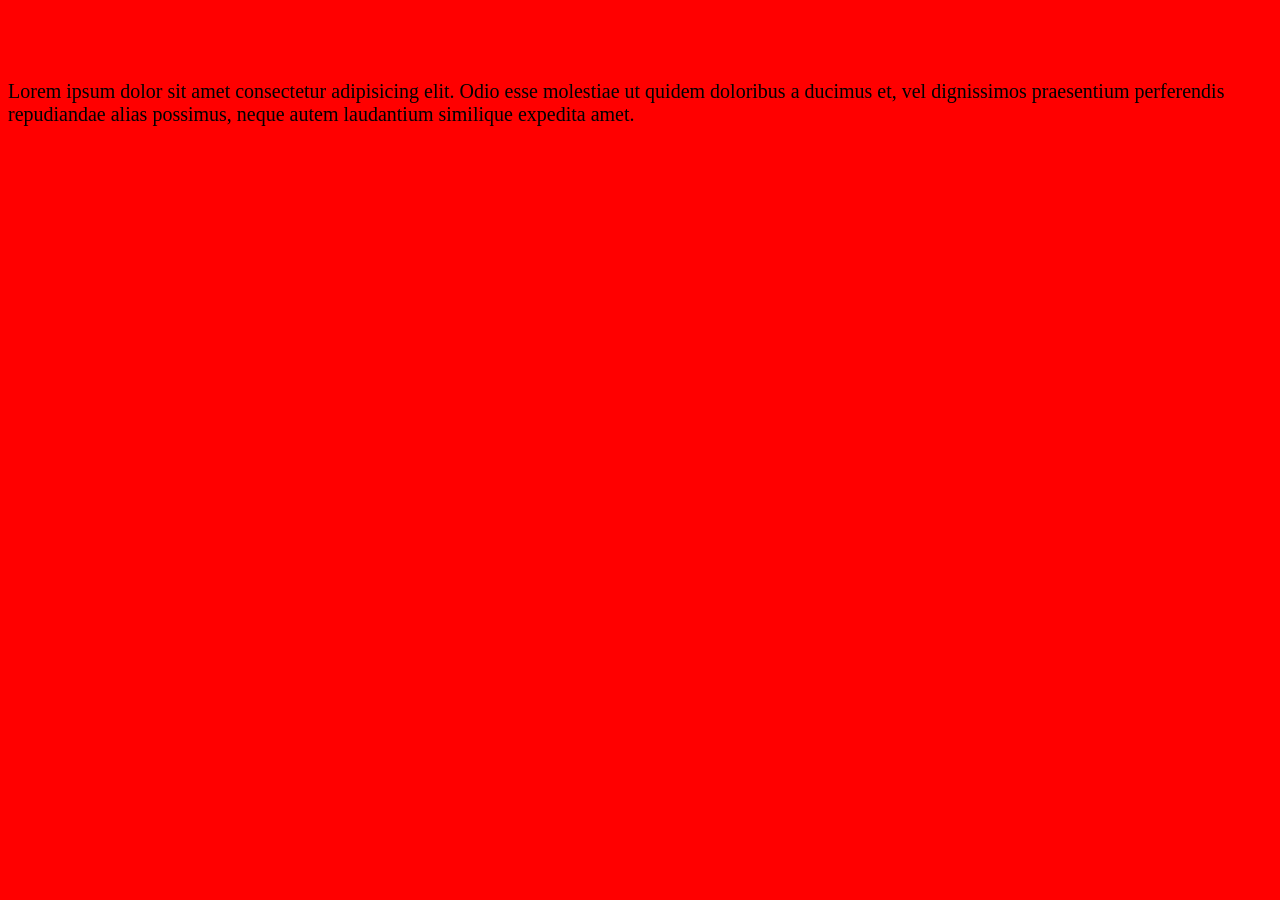
<file: index.html>
<!DOCTYPE html>
<html>
<head>
	<meta charset="utf-8">
	<meta name="viewport" content="width=device-width, initial-scale=1">
	<title></title>
	<link rel="stylesheet" type="text/css" href="style.css">
</head>
<body>
	<h1>lorem ipsum</h1>
	<p>Lorem ipsum dolor sit amet consectetur adipisicing elit. Odio esse molestiae ut quidem doloribus a ducimus et, vel dignissimos praesentium perferendis repudiandae alias possimus, neque autem laudantium similique expedita amet.</p>
</body>
</html>
</file>
<file: style.css>
body {
	background: red;
}
h1 {
	color: red;
}
p {
	font-size: 20px;
}
</file>
